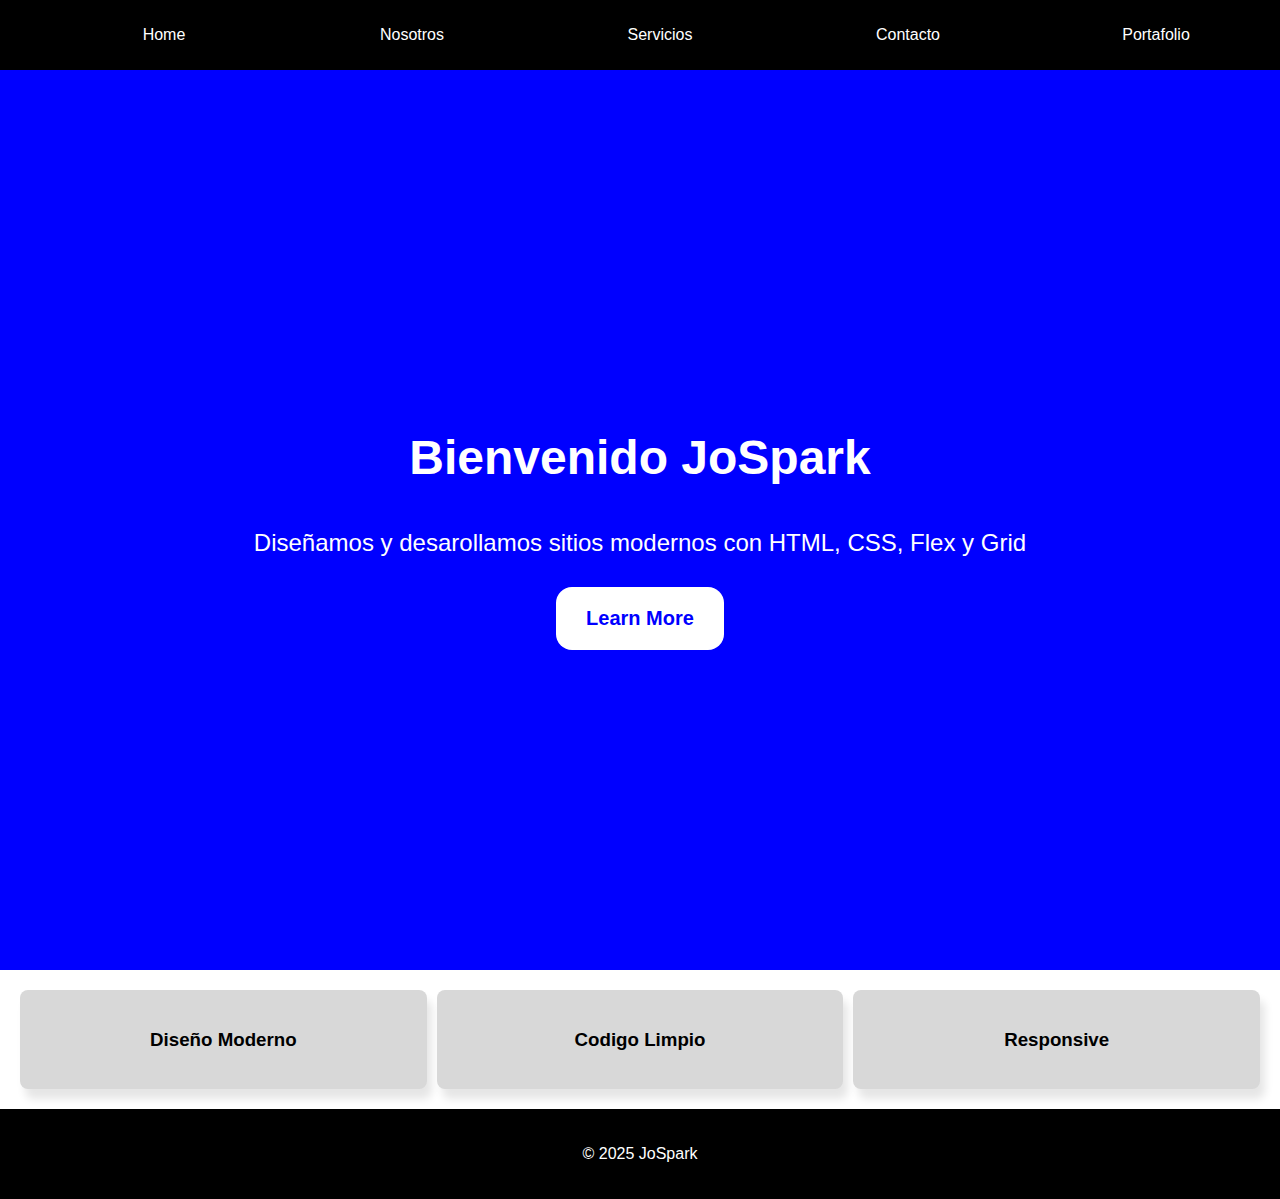
<file: index.html>
<!DOCTYPE html>
<html lang="en">
<head>
    <meta charset="UTF-8">
    <meta name="viewport" content="width=device-width, initial-scale=1.0">
    <title>Index</title>
    <link rel="stylesheet" href="css/estilos.css">
</head>
<body>

    <header>
        <nav>
            <ul>
                <li><a href="index.html">Home</a></li>
                <li><a href="nosotros.html">Nosotros</a></li>
                <li><a href="servicios.html">Servicios</a></li>
                <li><a href="contacto.html">Contacto</a></li>
                <li><a href="portafolio.html">Portafolio</a></li>
            </ul>
        </nav>
    </header>

    <main>
        <div class="hero">
            <h2>Bienvenido  JoSpark</h2>
            <p>Diseñamos y desarollamos sitios modernos con HTML, CSS, Flex y Grid</p>
            <a href="servicios.html" class="btn">Learn More</a>
        </div>

        <div class="content">
            <div class="card">
                <h3>Diseño Moderno</h3>
            </div>

            <div class="card">
                <h3>Codigo Limpio</h3>
            </div>

            <div class="card">
                <h3>Responsive</h3>
            </div>
        </div>
    </main>

    <footer>
        <p>&copy; 2025 JoSpark</p>
    </footer>
    
</body>
</html>
</file>
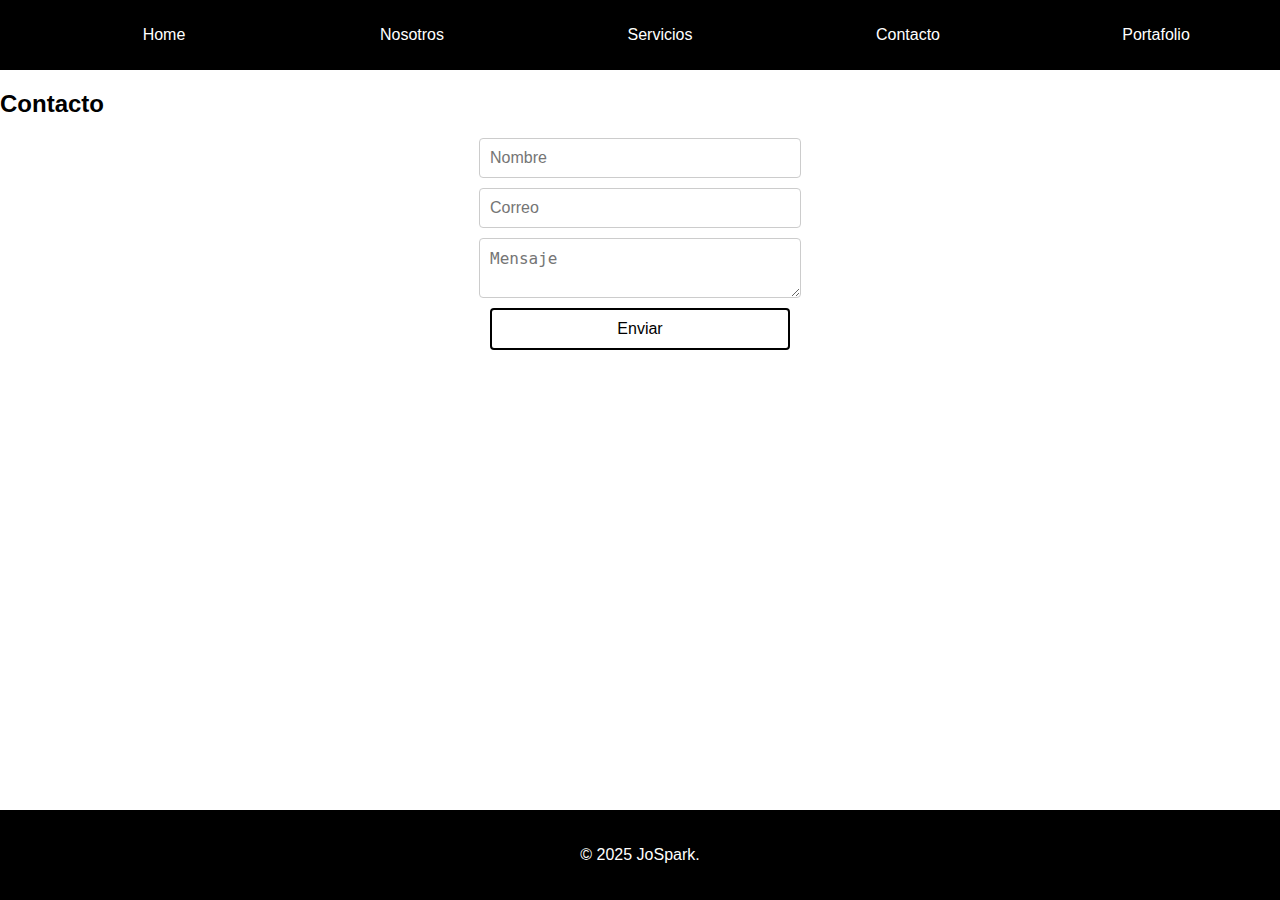
<file: contacto.html>
<!DOCTYPE html>
<html lang="en">
<head>
    <meta charset="UTF-8">
    <meta name="viewport" content="width=device-width, initial-scale=1.0">
    <title>Contacto</title>
    <link rel="stylesheet" href="css/estilos.css">
</head>
<body>
    <header>
        <nav>
            <ul>
                <li><a href="index.html">Home</a></li>
                <li><a href="nosotros.html">Nosotros</a></li>
                <li><a href="servicios.html">Servicios</a></li>
                <li><a href="contacto.html">Contacto</a></li>
                <li><a href="portafolio.html">Portafolio</a></li>
            </ul>
        </nav>
    </header>

    <main>
        <section class="contacto">
        <h2>Contacto</h2>
        <form action="#" method="post">
            <input type="text" name="nombre" placeholder="Nombre" required>
            <input type="email" name="correo" placeholder="Correo" required>
            <textarea name="mensaje" placeholder="Mensaje" required></textarea>
            <button type="submit">Enviar</button>
        </form>
        </section>
    </main>

    <footer>
        <p>&copy; 2025 JoSpark.</p>
    </footer>
    
</body>
</html>
</file>
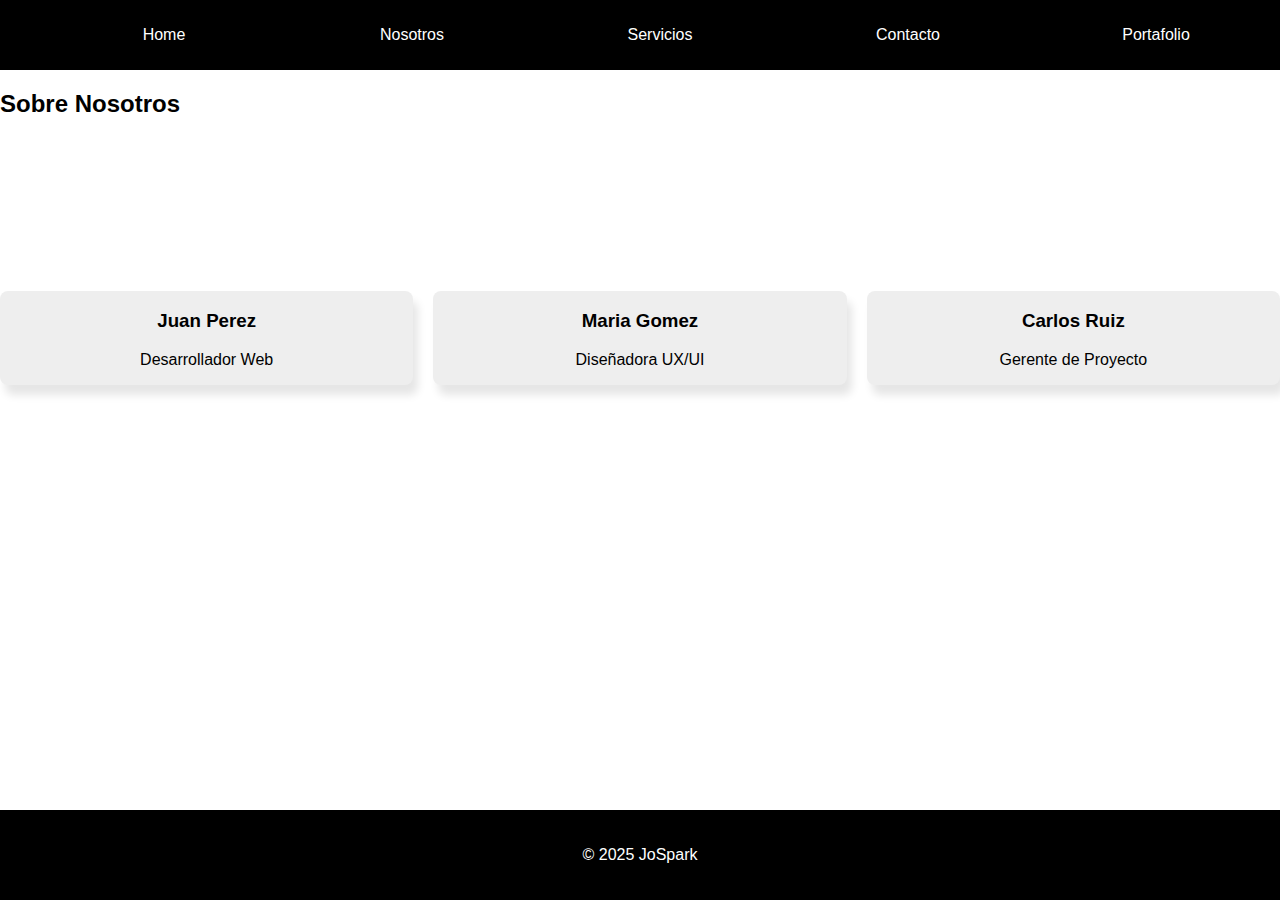
<file: nosotros.html>
<!DOCTYPE html>
<html lang="en">
<head>
    <meta charset="UTF-8">
    <meta name="viewport" content="width=device-width, initial-scale=1.0">
    <title>Nosotros</title>
    <link rel="stylesheet" href="css/estilos.css">
</head>
<body>
    <header>
        <nav>
            <ul>
                <li><a href="index.html">Home</a></li>
                <li><a href="nosotros.html">Nosotros</a></li>
                <li><a href="servicios.html">Servicios</a></li>
                <li><a href="contacto.html">Contacto</a></li>
                <li><a href="portafolio.html">Portafolio</a></li>
            </ul>
        </nav>
    </header>
    <main>
        <h2>Sobre Nosotros</h2>
        <div class="colaboradores">
            <div class="colaborador">
                <h3>Juan Perez</h3>
                <p>Desarrollador Web</p>
            </div>
            <div class="colaborador">
                <h3>Maria Gomez</h3>
                <p>Diseñadora UX/UI</p>
            </div>
            <div class="colaborador">
                <h3>Carlos Ruiz</h3>
                <p>Gerente de Proyecto</p>
        </div>
    </div>
    </main>

    <footer>
        <p>&copy; 2025 JoSpark</p>
    </footer>
</body>
</html>
</file>
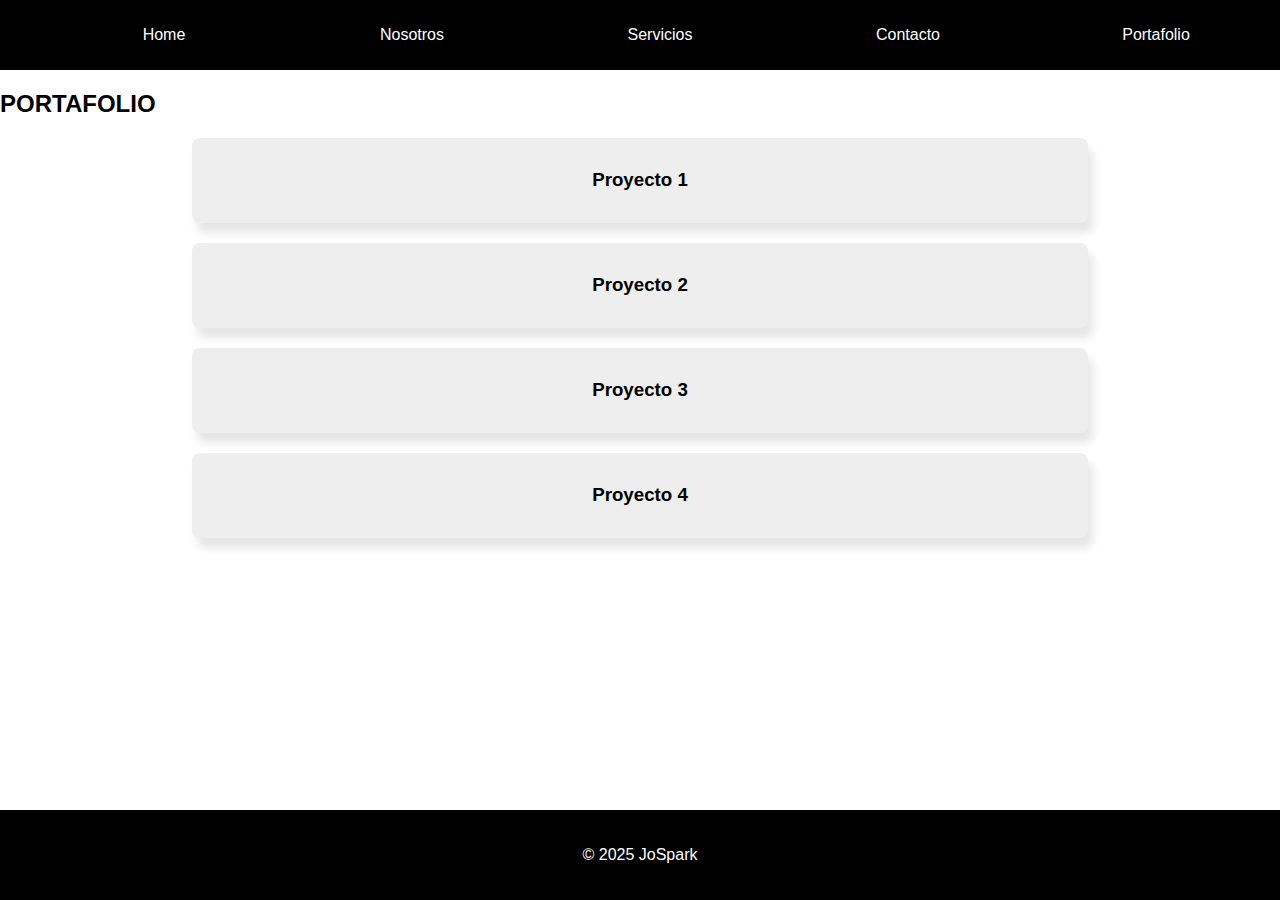
<file: portafolio.html>
<!DOCTYPE html>
<html lang="en">
<head>
    <meta charset="UTF-8">
    <meta name="viewport" content="width=device-width, initial-scale=1.0">
    <title>Portafolio</title>
    <link rel="stylesheet" href="css/estilos.css">
</head>
<body>
    <header>
        <nav>
            <ul>
                <li><a href="index.html">Home</a></li>
                <li><a href="nosotros.html">Nosotros</a></li>
                <li><a href="servicios.html">Servicios</a></li>
                <li><a href="contacto.html">Contacto</a></li>
                <li><a href="portafolio.html">Portafolio</a></li>
            </ul>
        </nav>
    </header>

    <main>
        <h2>PORTAFOLIO</h2>
        <div class="Proyectos">
            <div class="proyecto">
                <h3>Proyecto 1</h3>
            </div>

            <div class="proyecto">
                <h3>Proyecto 2</h3>
            </div>

            <div class="proyecto">
                <h3>Proyecto 3</h3>
            </div>

            <div class="proyecto">
                <h3>Proyecto 4</h3>
            </div>
        </div>
    </main>

    <footer>
        <p>&copy; 2025 JoSpark</p>
    </footer>
    
</body>
</html>
</file>
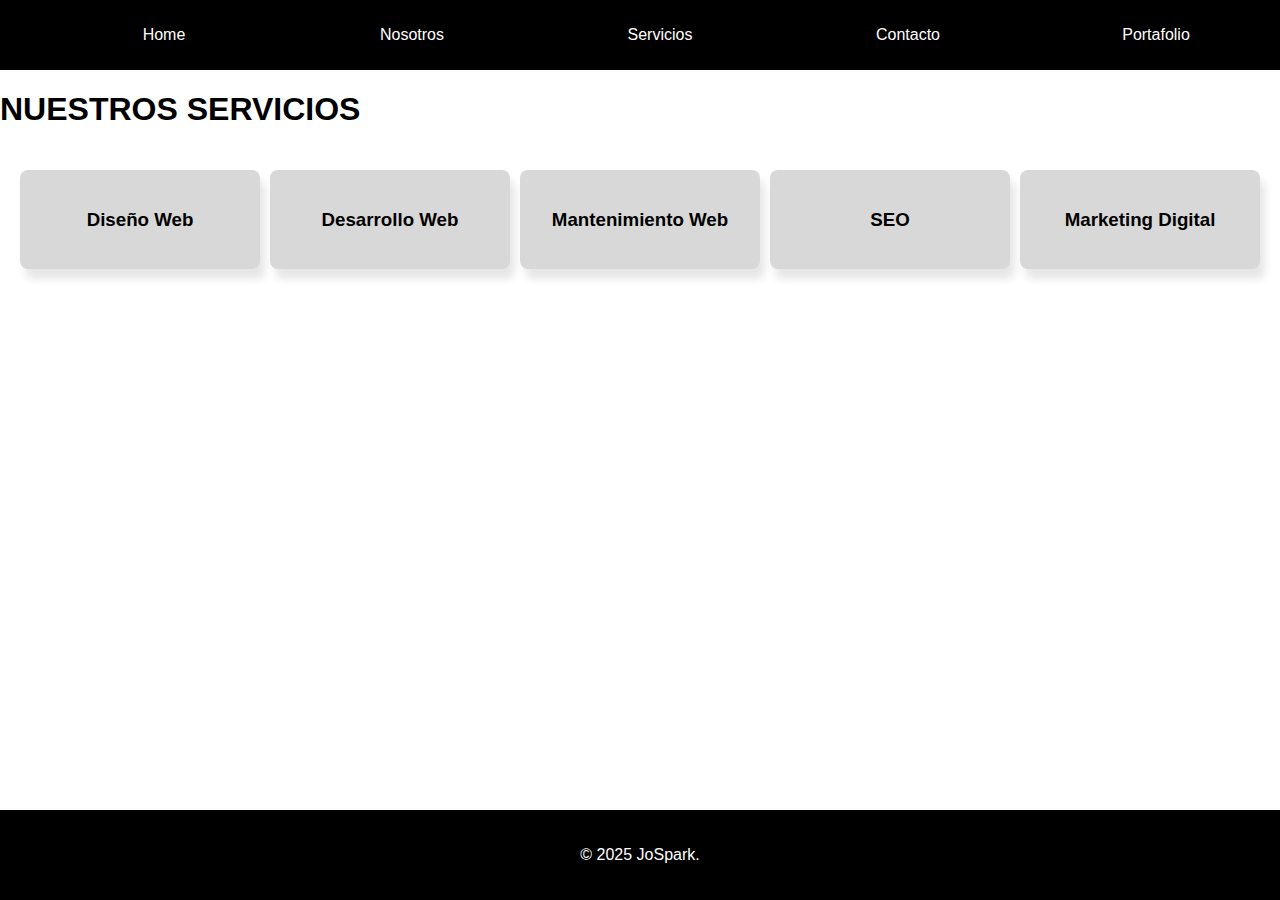
<file: servicios.html>
<!DOCTYPE html>
<html lang="en">
<head>
    <meta charset="UTF-8">
    <meta name="viewport" content="width=device-width, initial-scale=1.0">
    <title>Servicios</title>
    <link rel="stylesheet" href="css/estilos.css">
</head>
<body>
    <header>
        <nav>
            <ul>
                <li><a href="index.html">Home</a></li>
                <li><a href="nosotros.html">Nosotros</a></li>
                <li><a href="servicios.html">Servicios</a></li>
                <li><a href="contacto.html">Contacto</a></li>
                <li><a href="portafolio.html">Portafolio</a></li>
            </ul>
        </nav>
    </header>

    <main>
        <h1>NUESTROS SERVICIOS</h1>
        <div class = "content">
            <div class="card">
                <h3>Diseño Web</h3>
            </div>

            <div class="card">
                <h3>Desarrollo Web</h3>
            </div>

            <div class="card">
                <h3>Mantenimiento Web</h3>
            </div>

            <div class="card">
                <h3>SEO</h3>
            </div>

            <div class="card">
                <h3>Marketing Digital</h3>
            </div>
        </div>
    </main>

    <footer>
        <p>&copy; 2025 JoSpark.</p>
    </footer>
</body>
</html>
</file>
<file: css/estilos.css>
body{
    margin: 0px;
    padding: 0px;
    font-family: Arial, sans-serif;
    display: grid;
    min-height: 100vh;
    grid-template-rows: auto 1fr auto;
}

header {
    background-color: black;
    color: white;
    padding: 10px 0;
    text-align: center;
}

nav ul{
    display: flex;
    justify-content: center;
    background-color: #000000;
    position: sticky;
    top: 0;
    z-index: 1000;
}

nav li{
    list-style-type: none;
    flex: 1;
}

nav a {
    color: white;
    padding: 20px 60px;
    text-decoration: none;
    text-align: center;
    transition: 0.3s;
}

nav a:hover {
    background-color: #ddd;
    color: black;
}

.hero{
    background-color: blue;
    color: white;
    height: 100vh;
    display: flex;
    flex-direction: column;
    justify-content: center;
    align-items: center;   
    color: white;
    text-align: center;
    padding: 0 20px;
}

.hero h2{
    font-size: 48px;
    margin-bottom: 20px;
}

.hero p{
    font-size: 24px;
    margin-bottom: 30px;
}

.btn{
    background: white;
    border-radius: 16px;
    color: blue;
    padding: 20px 30px;
    text-decoration: none;
    font-weight: bold;
    transition: 0.3s;
    font-size: 20px;
}

.btn:hover{
    background: #ff0000;
}

.content {
    padding: 20px 20px;
    display: flex;
    justify-content: space-between; 
    gap: 10px;
}

.card {
    background: rgb(216, 216, 216);
    padding: 20px;
    flex: 1;
    color: black;
    border-radius: 8px;
    box-shadow: 5px 10px 8px rgba(0, 0, 0, 0.1);
    text-align: center;
    transition: 0.3s;
}

.card:hover {
    background: black;
    color: white;
}

footer{
    background-color: #000000;
    padding: 20px 0;
    color: white;
    text-align: center;
}
.Proyectos{
    display: flex;
    flex-direction: column;
    align-items: center;
    justify-content: center;
    height: 400px;
    gap: 20px;    
}

.proyecto {
    align-content: center;
    background: rgb(238, 238, 238);
    padding: 0px 400px;
    flex: 1;
    color: black;
    border-radius: 8px;
    box-shadow: 5px 10px 8px rgba(0, 0, 0, 0.1);
    text-align: center;
}

.proyecto:hover {
    background: black;
    color: white;
}

.colaboradores{
    display: flex;
    align-items: center;
    justify-content: center;
    height: 400px;
    gap: 20px;    
}

.colaborador{
    align-content: center;
    background: rgb(238, 238, 238);
    padding: 0px 100px;
    flex: 1;
    color: black;
    border-radius: 8px;
    box-shadow: 5px 10px 8px rgba(0, 0, 0, 0.1);
    text-align: center;
    transition: 0.3s;
}

.colaborador:hover {
    background: black;
    color: white;
}

form{
    display: flex;
    flex-direction: column;
    gap: 10px;
    align-items: center;
    justify-content: center;
}

form input, form textarea, form button{
    padding: 10px;
    border: 1px solid #ccc;
    border-radius: 4px;
    font-size: 16px;
    width: 300px;
}

form button{
    background-color: rgb(255, 255, 255);
    color: rgb(0, 0, 0);
    border: 2px solid #000000;
    cursor: pointer;
    transition: 0.3s;
}

form button:hover{
    background-color: #000000;
    color: white;
}
</file>
